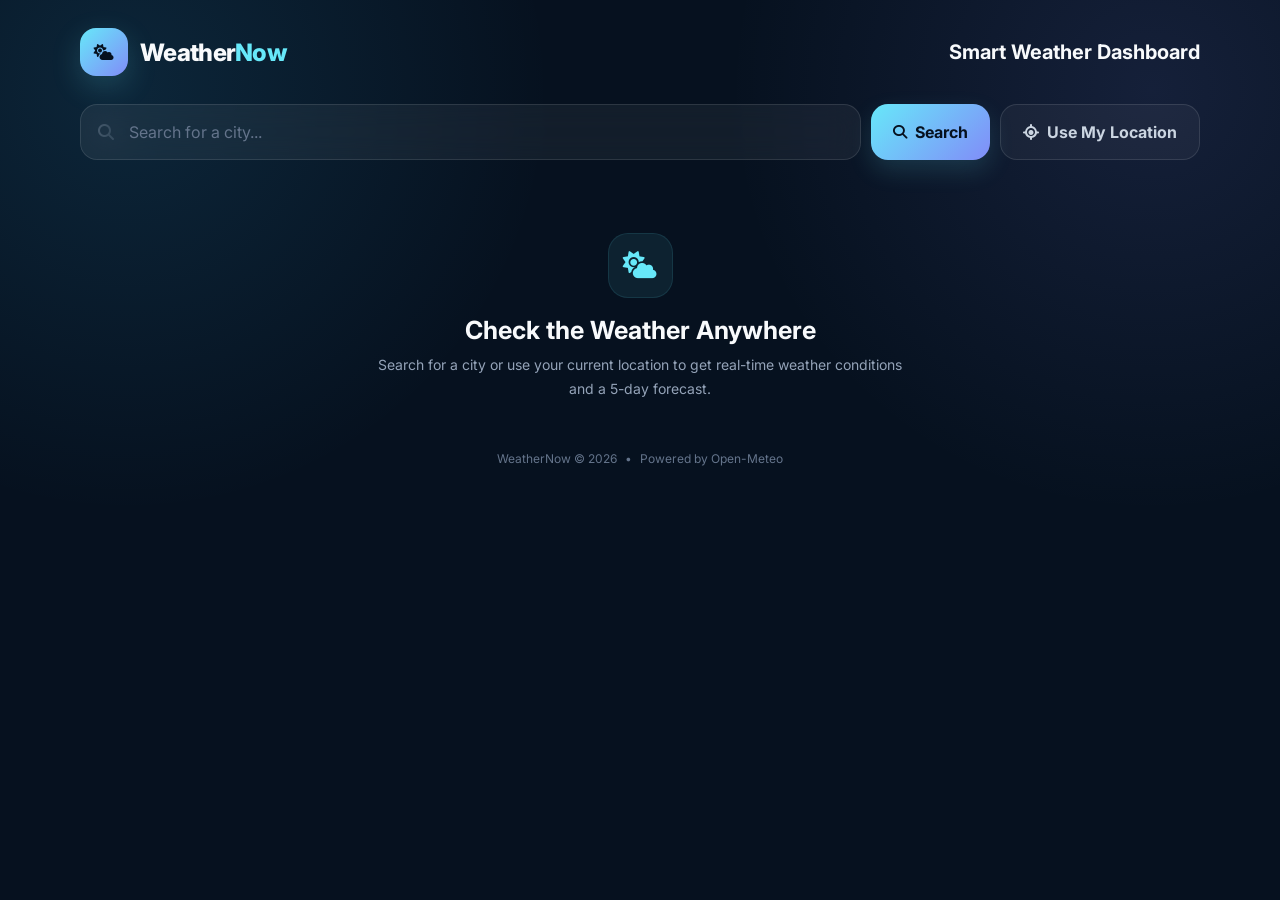
<file: index.html>
<!DOCTYPE html>
<html lang="en">

<head>
    <meta charset="UTF-8">
    <meta name="viewport" content="width=device-width, initial-scale=1.0">

    <title>WeatherNow | Smart Weather Dashboard</title>

    <!-- Google Font -->
    <link rel="preconnect" href="https://fonts.googleapis.com">
    <link rel="preconnect" href="https://fonts.gstatic.com" crossorigin>

    <link
        href="https://fonts.googleapis.com/css2?family=Inter:wght@400;500;600;700;800&display=swap"
        rel="stylesheet"
    >

    <!-- Font Awesome -->
    <link
        rel="stylesheet"
        href="https://cdnjs.cloudflare.com/ajax/libs/font-awesome/6.5.2/css/all.min.css"
    >

    <!-- CSS -->
    <link rel="stylesheet" href="style.css">
</head>

<body>

    <div class="weather-app">

        <!-- =================================================
             HEADER
             ================================================= -->

        <header>

            <div class="logo">

                <div class="logo-icon">
                    <i class="fa-solid fa-cloud-sun"></i>
                </div>

                <h1>
                    Weather<span>Now</span>
                </h1>

            </div>

            <div class="dashboard-title">
                Smart Weather Dashboard
            </div>

        </header>


        <!-- =================================================
             SEARCH
             ================================================= -->

        <section class="search-section">

            <div class="search-box">

                <div class="search-input-wrapper">

                    <i class="fa-solid fa-magnifying-glass"></i>

                    <input
                        type="text"
                        id="cityInput"
                        placeholder="Search for a city..."
                        autocomplete="off"
                    >

                </div>


                <button
                    id="searchBtn"
                    class="search-btn"
                    type="button"
                >
                    <i class="fa-solid fa-magnifying-glass"></i>
                    Search
                </button>


                <button
                    id="locationBtn"
                    class="location-btn"
                    type="button"
                >
                    <i class="fa-solid fa-location-crosshairs"></i>
                    Use My Location
                </button>

            </div>

        </section>


        <!-- =================================================
             LOADING
             ================================================= -->

        <div
            id="loading"
            class="loading hidden"
        >

            <div class="spinner"></div>

            <p>
                Getting the latest weather...
            </p>

        </div>


        <!-- =================================================
             ERROR
             ================================================= -->

        <div
            id="errorMessage"
            class="error-message hidden"
        >

            <i class="fa-solid fa-circle-exclamation"></i>

            <span id="errorText">
                Something went wrong.
            </span>

        </div>


        <!-- =================================================
             WEATHER CONTENT
             ================================================= -->

        <main
            id="weatherContent"
            class="weather-content hidden"
        >


            <!-- =================================================
                 CURRENT LOCATION
                 ================================================= -->

            <section class="location-section">

                <div class="location-info">

                    <div
                        id="weatherIcon"
                        class="weather-icon"
                    >
                        <i class="fa-solid fa-cloud-sun"></i>
                    </div>

                    <div>

                        <p class="small-label">
                            CURRENT WEATHER
                        </p>

                        <h2 id="locationName">
                            Bengaluru, India
                        </h2>

                        <p
                            id="weatherDate"
                            class="weather-date"
                        >
                            Today
                        </p>

                    </div>

                </div>


                <div class="condition-display">

                    <span id="weatherDescription">
                        Partly Cloudy
                    </span>

                </div>

            </section>


            <!-- =================================================
                 TEMPERATURE HERO
                 ================================================= -->

            <section
                id="temperatureCard"
                class="temperature-card weather-partly-cloudy"
            >

                <div class="temperature-main">

                    <div class="temperature-information">

                        <div
                            id="temperature"
                            class="temperature"
                        >
                            27
                            <span class="degree">°C</span>
                        </div>

                        <p
                            id="temperatureDescription"
                            class="temperature-description"
                        >
                            Partly Cloudy
                        </p>

                        <p
                            id="feelsLike"
                            class="feels-like"
                        >
                            Feels like 29°C
                        </p>

                    </div>


                    <div class="hero-weather-visual">

                        <div
                            id="heroWeatherIcon"
                            class="hero-icon"
                        >
                            <i class="fa-solid fa-cloud-sun"></i>
                        </div>

                    </div>


                    <div class="unit-toggle">

                        <button
                            id="celsiusBtn"
                            class="active"
                            type="button"
                        >
                            °C
                        </button>

                        <button
                            id="fahrenheitBtn"
                            type="button"
                        >
                            °F
                        </button>

                    </div>

                </div>

            </section>


            <!-- =================================================
                 WEATHER DETAILS
                 ================================================= -->

            <section class="details-grid">


                <div class="detail-card">

                    <div class="detail-icon">
                        <i class="fa-solid fa-droplet"></i>
                    </div>

                    <span>
                        Humidity
                    </span>

                    <strong id="humidity">
                        --%
                    </strong>

                </div>


                <div class="detail-card">

                    <div class="detail-icon">
                        <i class="fa-solid fa-wind"></i>
                    </div>

                    <span>
                        Wind Speed
                    </span>

                    <strong id="windSpeed">
                        -- km/h
                    </strong>

                </div>


                <div class="detail-card">

                    <div class="detail-icon">
                        <i class="fa-solid fa-temperature-half"></i>
                    </div>

                    <span>
                        Pressure
                    </span>

                    <strong id="pressure">
                        -- hPa
                    </strong>

                </div>


                <div class="detail-card">

                    <div class="detail-icon">
                        <i class="fa-solid fa-eye"></i>
                    </div>

                    <span>
                        Visibility
                    </span>

                    <strong id="visibility">
                        -- km
                    </strong>

                </div>

            </section>


            <!-- =================================================
                 SUNRISE / SUNSET
                 ================================================= -->

            <section class="sun-section">


                <div class="sun-card">

                    <div class="sun-icon sunrise-icon">

                        <i class="fa-solid fa-sun"></i>

                    </div>

                    <div>

                        <span>
                            Sunrise
                        </span>

                        <strong id="sunrise">
                            --:--
                        </strong>

                    </div>

                </div>


                <div class="sun-card">

                    <div class="sun-icon sunset-icon">

                        <i class="fa-solid fa-moon"></i>

                    </div>

                    <div>

                        <span>
                            Sunset
                        </span>

                        <strong id="sunset">
                            --:--
                        </strong>

                    </div>

                </div>


            </section>


            <!-- =================================================
                 FORECAST
                 ================================================= -->

            <section class="forecast-section">

                <div class="section-heading">

                    <div>

                        <p class="small-label">
                            WEATHER OUTLOOK
                        </p>

                        <h2>
                            5-Day Forecast
                        </h2>

                    </div>

                    <div class="section-icon">

                        <i class="fa-solid fa-calendar-days"></i>

                    </div>

                </div>


                <div
                    id="forecastGrid"
                    class="forecast-grid"
                >
                </div>

            </section>


            <!-- =================================================
                 SMART INSIGHTS
                 ================================================= -->

            <section class="insights-section">

                <div class="section-heading">

                    <div>

                        <p class="small-label">
                            SMART INSIGHTS
                        </p>

                        <h2>
                            Today's Weather Tips
                        </h2>

                    </div>

                    <div class="section-icon">

                        <i class="fa-solid fa-wand-magic-sparkles"></i>

                    </div>

                </div>


                <div class="insights-grid">


                    <div class="insight-card">

                        <div class="insight-icon clothing-icon">

                            <i class="fa-solid fa-shirt"></i>

                        </div>

                        <h3>
                            What to Wear
                        </h3>

                        <p id="clothingTip">
                            Checking the weather...
                        </p>

                    </div>


                    <div class="insight-card">

                        <div class="insight-icon umbrella-icon">

                            <i class="fa-solid fa-umbrella"></i>

                        </div>

                        <h3>
                            Umbrella
                        </h3>

                        <p id="umbrellaTip">
                            Checking rain conditions...
                        </p>

                    </div>


                    <div class="insight-card">

                        <div class="insight-icon activity-icon">

                            <i class="fa-solid fa-person-walking"></i>

                        </div>

                        <h3>
                            Outdoor Activity
                        </h3>

                        <p id="activityTip">
                            Checking outdoor conditions...
                        </p>

                    </div>


                </div>

            </section>


        </main>


        <!-- =================================================
             WELCOME
             ================================================= -->

        <section
            id="welcomeSection"
            class="welcome-section"
        >

            <div class="welcome-icon">

                <i class="fa-solid fa-cloud-sun"></i>

            </div>

            <h2>
                Check the Weather Anywhere
            </h2>

            <p>
                Search for a city or use your current location
                to get real-time weather conditions and a
                5-day forecast.
            </p>

        </section>


        <!-- =================================================
             FOOTER
             ================================================= -->

        <footer>

            <p>
                WeatherNow © 2026
                <span class="footer-dot">•</span>
                Powered by Open-Meteo
            </p>

        </footer>

    </div>


    <!-- JavaScript -->
    <script src="script.js"></script>

</body>

</html>
</file>
<file: style.css>
/* =========================================================
   WeatherNow
   Premium Smart Weather Dashboard
   ========================================================= */

:root {
    --bg: #06111f;
    --bg-light: #0b1b2f;

    --card: rgba(15, 30, 52, 0.72);
    --card-light: rgba(255, 255, 255, 0.055);
    --card-hover: rgba(255, 255, 255, 0.09);

    --border: rgba(255, 255, 255, 0.11);

    --text: #f8fafc;
    --muted: #94a3b8;

    --cyan: #67e8f9;
    --blue: #38bdf8;
    --purple: #818cf8;

    --green: #4ade80;
    --yellow: #facc15;
    --red: #fb7185;

    --radius: 24px;
}

/* =========================================================
   RESET
   ========================================================= */

* {
    margin: 0;
    padding: 0;
    box-sizing: border-box;
}

html {
    scroll-behavior: smooth;
}

body {
    min-height: 100vh;

    font-family:
        "Inter",
        "Segoe UI",
        Arial,
        sans-serif;

    color: var(--text);

    background:
        radial-gradient(
            circle at 10% 10%,
            rgba(56, 189, 248, 0.12),
            transparent 30%
        ),
        radial-gradient(
            circle at 90% 10%,
            rgba(129, 140, 248, 0.12),
            transparent 30%
        ),
        var(--bg);

    transition:
        background 0.8s ease;

    overflow-x: hidden;
}

button,
input {
    font: inherit;
}

button {
    cursor: pointer;
}

/* =========================================================
   APP
   ========================================================= */

.weather-app {
    width: min(1120px, 92%);

    margin: auto;

    padding:
        28px 0 45px;
}

/* =========================================================
   HEADER
   ========================================================= */

header {
    display: flex;

    align-items: center;

    justify-content: space-between;

    gap: 20px;

    margin-bottom: 28px;
}

.logo {
    display: flex;

    align-items: center;

    gap: 12px;
}

.logo-icon {
    width: 48px;
    height: 48px;

    display: flex;

    align-items: center;
    justify-content: center;

    border-radius: 16px;

    color: #06111f;

    background:
        linear-gradient(
            135deg,
            var(--cyan),
            var(--purple)
        );

    box-shadow:
        0 10px 30px
        rgba(103, 232, 249, 0.18);
}

.logo h1 {
    font-size: 24px;

    font-weight: 800;

    letter-spacing: -0.7px;
}

.logo h1 span {
    color: var(--cyan);
}

.dashboard-title {
    font-size: 20px;

    font-weight: 700;

    color: var(--text);
}

/* =========================================================
   SEARCH
   ========================================================= */

.search-section {
    margin-bottom: 28px;
}

.search-box {
    display: flex;

    gap: 10px;

    flex-wrap: wrap;
}

.search-input-wrapper {
    position: relative;

    flex: 1;

    min-width: 240px;
}

.search-input-wrapper i {
    position: absolute;

    left: 18px;
    top: 50%;

    transform: translateY(-50%);

    color: var(--muted);

    pointer-events: none;
}

#cityInput {
    width: 100%;

    height: 56px;

    padding:
        0 18px 0 48px;

    border:
        1px solid var(--border);

    border-radius: 17px;

    outline: none;

    color: var(--text);

    background:
        rgba(255, 255, 255, 0.055);

    backdrop-filter: blur(20px);

    transition:
        border-color 0.25s ease,
        box-shadow 0.25s ease,
        background 0.25s ease;
}

#cityInput::placeholder {
    color: #64748b;
}

#cityInput:focus {
    border-color:
        rgba(103, 232, 249, 0.55);

    background:
        rgba(255, 255, 255, 0.08);

    box-shadow:
        0 0 0 4px
        rgba(103, 232, 249, 0.07);
}

/* =========================================================
   SEARCH BUTTON
   ========================================================= */

.search-btn,
.location-btn {
    height: 56px;

    padding:
        0 22px;

    border-radius: 17px;

    display: flex;

    align-items: center;

    justify-content: center;

    gap: 8px;

    font-weight: 700;

    transition:
        transform 0.2s ease,
        box-shadow 0.2s ease,
        background 0.2s ease;
}

/* IMPORTANT: SEARCH BUTTON FIX */

.search-btn {
    border: none;

    color: #06111f;

    background:
        linear-gradient(
            135deg,
            #67e8f9,
            #818cf8
        );

    box-shadow:
        0 10px 25px
        rgba(103, 232, 249, 0.15);
}

.search-btn i {
    font-size: 14px;
}

.search-btn:hover {
    transform: translateY(-2px);

    box-shadow:
        0 14px 30px
        rgba(103, 232, 249, 0.22);
}

.location-btn {
    border:
        1px solid var(--border);

    color: var(--text-secondary, #cbd5e1);

    background:
        rgba(255, 255, 255, 0.045);
}

.location-btn:hover {
    transform: translateY(-2px);

    background:
        rgba(255, 255, 255, 0.08);
}

/* =========================================================
   LOADING
   ========================================================= */

.loading {
    text-align: center;

    padding: 50px 20px;

    color: var(--muted);
}

.spinner {
    width: 45px;
    height: 45px;

    margin:
        0 auto 15px;

    border:
        3px solid
        rgba(255, 255, 255, 0.10);

    border-top-color:
        var(--cyan);

    border-radius: 50%;

    animation:
        spin 0.8s linear infinite;
}

@keyframes spin {
    to {
        transform: rotate(360deg);
    }
}

/* =========================================================
   ERROR
   ========================================================= */

.error-message {
    display: flex;

    align-items: center;

    gap: 10px;

    padding: 16px 18px;

    margin-bottom: 20px;

    border-radius: 16px;

    color: #fecdd3;

    background:
        rgba(127, 29, 29, 0.28);

    border:
        1px solid
        rgba(251, 113, 133, 0.20);
}

.hidden {
    display: none !important;
}

/* =========================================================
   WEATHER CONTENT
   ========================================================= */

.weather-content {
    display: flex;

    flex-direction: column;

    gap: 18px;
}

/* =========================================================
   LOCATION
   ========================================================= */

.location-section {
    padding: 25px 28px;

    display: flex;

    align-items: center;

    justify-content: space-between;

    gap: 20px;

    border:
        1px solid var(--border);

    border-radius: 26px;

    background:
        linear-gradient(
            135deg,
            rgba(255, 255, 255, 0.065),
            rgba(255, 255, 255, 0.025)
        );

    backdrop-filter: blur(25px);
}

.location-info {
    display: flex;

    align-items: center;

    gap: 17px;
}

.weather-icon {
    width: 66px;
    height: 66px;

    flex-shrink: 0;

    display: flex;

    align-items: center;

    justify-content: center;

    border-radius: 20px;

    font-size: 30px;

    color: var(--cyan);

    background:
        rgba(103, 232, 249, 0.09);

    border:
        1px solid
        rgba(103, 232, 249, 0.12);
}

.location-section h2 {
    font-size: 28px;

    font-weight: 800;

    letter-spacing: -0.7px;
}

.weather-date {
    color: var(--muted);

    margin-top: 5px;
}

.condition-display {
    color: var(--muted);

    font-size: 16px;

    font-weight: 600;
}

/* =========================================================
   LABEL
   ========================================================= */

.small-label {
    color: var(--cyan);

    font-size: 10px;

    font-weight: 800;

    letter-spacing: 1.7px;

    margin-bottom: 5px;
}

/* =========================================================
   TEMPERATURE HERO
   ========================================================= */

.temperature-card {
    position: relative;

    min-height: 290px;

    padding: 32px;

    overflow: hidden;

    border-radius: 28px;

    border:
        1px solid
        rgba(255, 255, 255, 0.12);

    box-shadow:
        0 30px 70px
        rgba(0, 0, 0, 0.25);

    transition:
        background 0.8s ease,
        box-shadow 0.8s ease;
}

/* Decorative circle */

.temperature-card::before {
    content: "";

    position: absolute;

    width: 260px;
    height: 260px;

    right: 4%;
    top: 10%;

    border-radius: 50%;

    background:
        radial-gradient(
            circle,
            rgba(250, 204, 21, 0.95) 0%,
            rgba(245, 158, 11, 0.65) 22%,
            rgba(245, 158, 11, 0.14) 50%,
            transparent 70%
        );

    filter:
        drop-shadow(
            0 0 30px
            rgba(250, 204, 21, 0.25)
        );

    transition:
        all 0.8s ease;

    animation:
        floatSun 5s ease-in-out infinite;
}

.temperature-card::after {
    content: "";

    position: absolute;

    width: 200px;
    height: 200px;

    left: -100px;
    bottom: -130px;

    border-radius: 50%;

    background:
        rgba(103, 232, 249, 0.08);

    filter: blur(10px);
}

@keyframes floatSun {

    0%,
    100% {
        transform: translateY(0);
    }

    50% {
        transform: translateY(-10px);
    }
}

.temperature-main {
    position: relative;

    z-index: 2;

    min-height: 225px;

    display: flex;

    align-items: center;

    justify-content: space-between;

    gap: 25px;
}

.temperature {
    font-size:
        clamp(65px, 10vw, 105px);

    line-height: 0.9;

    font-weight: 850;

    letter-spacing: -7px;
}

.degree {
    font-size: 0.42em;

    vertical-align: top;

    letter-spacing: -1px;
}

.temperature-description {
    margin-top: 16px;

    color: #dbeafe;

    font-size: 18px;

    font-weight: 500;
}

.feels-like {
    margin-top: 7px;

    color: var(--muted);

    font-size: 14px;
}

/* =========================================================
   HERO WEATHER ICON
   ========================================================= */

.hero-weather-visual {
    position: relative;

    width: 220px;
    height: 220px;

    display: flex;

    align-items: center;

    justify-content: center;
}

.hero-icon {
    position: relative;

    z-index: 3;

    width: 120px;
    height: 120px;

    display: flex;

    align-items: center;

    justify-content: center;

    font-size: 65px;

    color: white;

    text-shadow:
        0 8px 25px
        rgba(0, 0, 0, 0.22);

    animation:
        heroIconFloat 4s ease-in-out infinite;

    transition:
        color 0.6s ease;
}

@keyframes heroIconFloat {

    0%,
    100% {
        transform: translateY(0);
    }

    50% {
        transform: translateY(-8px);
    }
}

/* =========================================================
   UNIT TOGGLE
   ========================================================= */

.unit-toggle {
    position: relative;

    z-index: 4;

    display: flex;

    gap: 4px;

    padding: 5px;

    border-radius: 13px;

    background:
        rgba(255, 255, 255, 0.08);

    border:
        1px solid
        rgba(255, 255, 255, 0.08);
}

.unit-toggle button {
    min-width: 42px;

    padding:
        8px 12px;

    border: none;

    border-radius: 9px;

    color: var(--muted);

    background: transparent;

    font-weight: 800;

    transition:
        0.2s ease;
}

.unit-toggle button.active {
    color: #06111f;

    background:
        linear-gradient(
            135deg,
            var(--cyan),
            #a5f3fc
        );
}

/* =========================================================
   WEATHER CONDITION HERO COLORS
   ========================================================= */

/* CLEAR */

.temperature-card.weather-clear {
    background:
        radial-gradient(
            circle at 80% 20%,
            rgba(250, 204, 21, 0.16),
            transparent 28%
        ),
        linear-gradient(
            135deg,
            #172554,
            #713f12
        );
}

/* PARTLY CLOUDY */

.temperature-card.weather-partly-cloudy {
    background:
        radial-gradient(
            circle at 80% 20%,
            rgba(56, 189, 248, 0.18),
            transparent 28%
        ),
        linear-gradient(
            135deg,
            #172554,
            #1e3a8a
        );
}

/* CLOUDY */

.temperature-card.weather-cloudy {
    background:
        linear-gradient(
            135deg,
            #1e293b,
            #475569
        );
}

/* FOG */

.temperature-card.weather-fog {
    background:
        linear-gradient(
            135deg,
            #1e293b,
            #64748b
        );
}

/* DRIZZLE */

.temperature-card.weather-drizzle {
    background:
        linear-gradient(
            135deg,
            #172554,
            #1d4ed8
        );
}

/* RAIN */

.temperature-card.weather-rain,
.temperature-card.weather-showers {
    background:
        radial-gradient(
            circle at 80% 20%,
            rgba(59, 130, 246, 0.18),
            transparent 28%
        ),
        linear-gradient(
            135deg,
            #020617,
            #1e3a8a
        );
}

/* SNOW */

.temperature-card.weather-snow,
.temperature-card.weather-snow-showers {
    background:
        radial-gradient(
            circle at 80% 20%,
            rgba(103, 232, 249, 0.18),
            transparent 28%
        ),
        linear-gradient(
            135deg,
            #082f49,
            #155e75
        );
}

/* STORM */

.temperature-card.weather-storm {
    background:
        radial-gradient(
            circle at 80% 20%,
            rgba(167, 139, 250, 0.20),
            transparent 28%
        ),
        linear-gradient(
            135deg,
            #0f0724,
            #312e81
        );
}

/* =========================================================
   CHANGE DECORATIVE HERO CIRCLE
   ========================================================= */

.temperature-card.weather-rain::before,
.temperature-card.weather-showers::before,
.temperature-card.weather-drizzle::before {
    background:
        radial-gradient(
            circle,
            rgba(96, 165, 250, 0.25),
            rgba(59, 130, 246, 0.10) 40%,
            transparent 70%
        );

    filter: blur(8px);

    animation:
        rainGlow 3s ease-in-out infinite;
}

.temperature-card.weather-cloudy::before,
.temperature-card.weather-fog::before {
    width: 230px;
    height: 130px;

    border-radius: 50%;

    background:
        rgba(203, 213, 225, 0.13);

    filter: blur(15px);
}

.temperature-card.weather-storm::before {
    background:
        radial-gradient(
            circle,
            rgba(167, 139, 250, 0.45),
            rgba(124, 58, 237, 0.15),
            transparent 70%
        );

    animation:
        stormGlow 1.5s ease-in-out infinite;
}

.temperature-card.weather-snow::before,
.temperature-card.weather-snow-showers::before {
    background:
        radial-gradient(
            circle,
            rgba(165, 243, 252, 0.35),
            rgba(103, 232, 249, 0.12),
            transparent 70%
        );
}

@keyframes rainGlow {

    50% {
        transform:
            translateY(8px)
            scale(1.05);
    }
}

@keyframes stormGlow {

    0%,
    100% {
        opacity: 0.6;
    }

    50% {
        opacity: 1;
    }
}

/* =========================================================
   DETAILS
   ========================================================= */

.details-grid {
    display: grid;

    grid-template-columns:
        repeat(4, 1fr);

    gap: 12px;
}

.detail-card {
    padding: 21px;

    border:
        1px solid var(--border);

    border-radius: 20px;

    background:
        var(--card);

    backdrop-filter: blur(20px);

    transition:
        transform 0.25s ease,
        background 0.25s ease;
}

.detail-card:hover {
    transform: translateY(-4px);

    background:
        var(--card-hover);
}

.detail-icon {
    width: 44px;
    height: 44px;

    display: flex;

    align-items: center;
    justify-content: center;

    margin-bottom: 14px;

    border-radius: 13px;

    color: var(--cyan);

    background:
        rgba(103, 232, 249, 0.08);
}

.detail-card span {
    display: block;

    color: var(--muted);

    font-size: 12px;

    margin-bottom: 5px;
}

.detail-card strong {
    font-size: 19px;

    font-weight: 750;
}

/* =========================================================
   SUNRISE / SUNSET
   ========================================================= */

.sun-section {
    display: grid;

    grid-template-columns:
        repeat(2, 1fr);

    gap: 12px;
}

.sun-card {
    display: flex;

    align-items: center;

    gap: 15px;

    padding: 21px;

    border:
        1px solid var(--border);

    border-radius: 20px;

    background:
        var(--card);
}

.sun-icon {
    width: 48px;
    height: 48px;

    flex-shrink: 0;

    display: flex;

    align-items: center;
    justify-content: center;

    border-radius: 14px;

    font-size: 20px;
}

.sunrise-icon {
    color: var(--yellow);

    background:
        rgba(250, 204, 21, 0.10);
}

.sunset-icon {
    color: var(--red);

    background:
        rgba(251, 113, 133, 0.10);
}

.sun-card span {
    display: block;

    color: var(--muted);

    font-size: 12px;

    margin-bottom: 5px;
}

.sun-card strong {
    font-size: 18px;
}

/* =========================================================
   FORECAST SECTION
   ========================================================= */

.forecast-section,
.insights-section {
    padding: 25px;

    border:
        1px solid var(--border);

    border-radius: 26px;

    background:
        rgba(15, 30, 52, 0.62);

    backdrop-filter: blur(25px);
}

.section-heading {
    display: flex;

    align-items: center;

    justify-content: space-between;

    margin-bottom: 17px;
}

.section-heading h2 {
    font-size: 24px;

    letter-spacing: -0.6px;
}

.section-icon {
    width: 45px;
    height: 45px;

    display: flex;

    align-items: center;
    justify-content: center;

    border-radius: 14px;

    color: var(--cyan);

    background:
        rgba(103, 232, 249, 0.08);

    border:
        1px solid
        rgba(103, 232, 249, 0.10);
}

/* =========================================================
   FORECAST
   ========================================================= */

.forecast-grid {
    display: grid;

    grid-template-columns:
        repeat(5, 1fr);

    gap: 11px;
}

.forecast-card {
    position: relative;

    overflow: hidden;

    min-width: 0;

    padding: 18px 16px;

    border-radius: 19px;

    color: white;

    border:
        1px solid
        rgba(255, 255, 255, 0.12);

    transition:
        transform 0.25s ease,
        box-shadow 0.25s ease;
}

.forecast-card:hover {
    transform:
        translateY(-6px);

    box-shadow:
        0 20px 40px
        rgba(0, 0, 0, 0.20);
}

.forecast-card::before {
    content: "";

    position: absolute;

    width: 95px;
    height: 95px;

    top: -35px;
    right: -30px;

    border-radius: 50%;

    background:
        rgba(255, 255, 255, 0.13);
}

.forecast-day,
.forecast-icon,
.forecast-condition,
.forecast-temp,
.forecast-rain {
    position: relative;

    z-index: 2;
}

.forecast-day {
    font-size: 13px;

    font-weight: 800;
}

.forecast-icon {
    margin:
        15px 0 11px;

    font-size: 31px;
}

.forecast-condition {
    min-height: 31px;

    font-size: 11px;

    line-height: 1.35;

    opacity: 0.9;
}

.forecast-temp {
    display: flex;

    align-items: baseline;

    gap: 6px;

    margin-top: 13px;
}

.forecast-max {
    font-size: 20px;

    font-weight: 850;
}

.forecast-min {
    font-size: 13px;

    opacity: 0.65;
}

.forecast-rain {
    margin-top: 9px;

    font-size: 11px;

    opacity: 0.9;
}

/* Forecast weather colors */

.weather-clear {
    background:
        linear-gradient(
            135deg,
            #f59e0b,
            #ea580c
        );
}

.weather-partly-cloudy {
    background:
        linear-gradient(
            135deg,
            #0ea5e9,
            #4f46e5
        );
}

.weather-cloudy {
    background:
        linear-gradient(
            135deg,
            #64748b,
            #334155
        );
}

.weather-fog {
    background:
        linear-gradient(
            135deg,
            #94a3b8,
            #475569
        );
}

.weather-drizzle {
    background:
        linear-gradient(
            135deg,
            #60a5fa,
            #2563eb
        );
}

.weather-rain {
    background:
        linear-gradient(
            135deg,
            #2563eb,
            #1e3a8a
        );
}

.weather-snow {
    background:
        linear-gradient(
            135deg,
            #22d3ee,
            #0369a1
        );
}

.weather-showers {
    background:
        linear-gradient(
            135deg,
            #3b82f6,
            #1d4ed8
        );
}

.weather-snow-showers {
    background:
        linear-gradient(
            135deg,
            #67e8f9,
            #0e7490
        );
}

.weather-storm {
    background:
        linear-gradient(
            135deg,
            #7c3aed,
            #312e81
        );
}

/* =========================================================
   INSIGHTS
   ========================================================= */

.insights-grid {
    display: grid;

    grid-template-columns:
        repeat(3, 1fr);

    gap: 12px;
}

.insight-card {
    padding: 21px;

    border-radius: 19px;

    background:
        rgba(255, 255, 255, 0.045);

    border:
        1px solid
        rgba(255, 255, 255, 0.08);

    transition:
        transform 0.25s ease,
        background 0.25s ease;
}

.insight-card:hover {
    transform:
        translateY(-4px);

    background:
        rgba(255, 255, 255, 0.075);
}

.insight-icon {
    width: 46px;
    height: 46px;

    display: flex;

    align-items: center;
    justify-content: center;

    margin-bottom: 14px;

    border-radius: 14px;

    font-size: 19px;
}

.clothing-icon {
    color: #c4b5fd;

    background:
        rgba(139, 92, 246, 0.12);
}

.umbrella-icon {
    color: #7dd3fc;

    background:
        rgba(14, 165, 233, 0.12);
}

.activity-icon {
    color: #86efac;

    background:
        rgba(34, 197, 94, 0.12);
}

.insight-card h3 {
    font-size: 15px;

    margin-bottom: 7px;
}

.insight-card p {
    color: var(--muted);

    font-size: 13px;

    line-height: 1.65;
}

/* =========================================================
   WELCOME
   ========================================================= */

.welcome-section {
    padding:
        45px 20px 25px;

    text-align: center;
}

.welcome-icon {
    width: 65px;
    height: 65px;

    display: flex;

    align-items: center;
    justify-content: center;

    margin:
        0 auto 17px;

    border-radius: 20px;

    color: var(--cyan);

    background:
        rgba(103, 232, 249, 0.08);

    border:
        1px solid
        rgba(103, 232, 249, 0.10);

    font-size: 27px;
}

.welcome-section h2 {
    font-size: 25px;

    margin-bottom: 8px;
}

.welcome-section p {
    max-width: 550px;

    margin: auto;

    color: var(--muted);

    font-size: 14px;

    line-height: 1.7;
}

/* =========================================================
   FOOTER
   ========================================================= */

footer {
    padding-top: 25px;

    text-align: center;

    color: #64748b;

    font-size: 12px;
}

.footer-dot {
    margin: 0 5px;
}

/* =========================================================
   RESPONSIVE
   ========================================================= */

@media (max-width: 900px) {

    .forecast-grid {
        grid-template-columns:
            repeat(3, 1fr);
    }

    .forecast-card:nth-child(4),
    .forecast-card:nth-child(5) {
        display: none;
    }

    .details-grid {
        grid-template-columns:
            repeat(2, 1fr);
    }

    .insights-grid {
        grid-template-columns:
            1fr;
    }

    .hero-weather-visual {
        width: 170px;
    }
}

@media (max-width: 650px) {

    .weather-app {
        width: 94%;

        padding-top: 20px;
    }

    header {
        align-items: flex-start;

        flex-direction: column;

        gap: 8px;
    }

    .dashboard-title {
        font-size: 14px;

        color: var(--muted);
    }

    .search-box {
        flex-direction: column;
    }

    .search-input-wrapper {
        min-width: 100%;
    }

    .search-btn,
    .location-btn {
        width: 100%;
    }

    .location-section {
        flex-direction: column;

        align-items: flex-start;

        padding: 21px;
    }

    .condition-display {
        margin-left: 83px;
    }

    .temperature-card {
        padding: 24px;

        min-height: 430px;
    }

    .temperature-main {
        min-height: 380px;

        flex-direction: column;

        align-items: flex-start;

        justify-content: space-between;
    }

    .hero-weather-visual {
        position: absolute;

        right: 10px;
        top: 80px;

        width: 150px;
        height: 150px;
    }

    .hero-icon {
        font-size: 55px;
    }

    .temperature-card::before {
        width: 180px;
        height: 180px;

        right: 0;
        top: 50px;
    }

    .temperature {
        font-size: 68px;
    }

    .details-grid {
        grid-template-columns:
            repeat(2, 1fr);
    }

    .sun-section {
        grid-template-columns:
            1fr;
    }

    .forecast-section,
    .insights-section {
        padding: 20px;
    }

    .forecast-grid {
        grid-template-columns:
            repeat(2, 1fr);
    }

    .forecast-card:nth-child(4),
    .forecast-card:nth-child(5) {
        display: block;
    }

    .forecast-card:last-child {
        grid-column: span 2;
    }
}

@media (max-width: 420px) {

    .details-grid {
        grid-template-columns:
            1fr;
    }

    .temperature {
        font-size: 59px;
    }

    .hero-weather-visual {
        right: -5px;
    }

    .forecast-grid {
        grid-template-columns:
            repeat(2, 1fr);
    }

    .forecast-card:last-child {
        grid-column: span 2;
    }

    .section-heading h2 {
        font-size: 21px;
    }
}

/* =========================================================
   ACCESSIBILITY
   ========================================================= */

button:focus-visible,
input:focus-visible {
    outline:
        3px solid
        rgba(103, 232, 249, 0.35);

    outline-offset: 3px;
}

/* =========================================================
   REDUCED MOTION
   ========================================================= */

@media (prefers-reduced-motion: reduce) {

    *,
    *::before,
    *::after {
        animation-duration:
            0.01ms !important;

        animation-iteration-count:
            1 !important;

        transition-duration:
            0.01ms !important;

        scroll-behavior:
            auto !important;
    }
}
</file>
